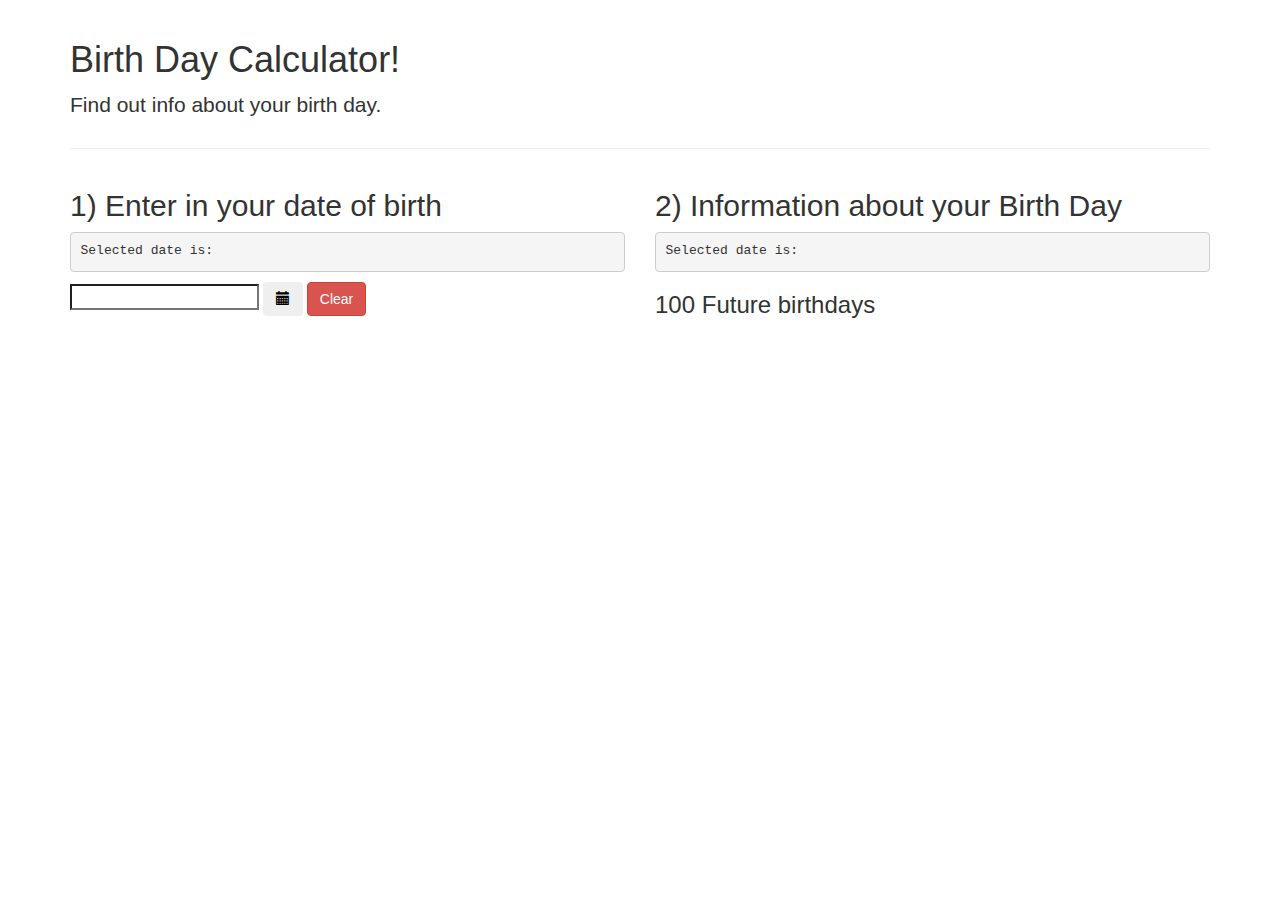
<file: index.html>
<!doctype html>
<html lang="en" ng-app="birthDayCalculator">
	<head>
		<meta charset="utf-8">
	    <meta name="viewport" content="width=device-width, initial-scale=1.0">
		<title>Birth Day Calculator</title>
		<link rel="stylesheet" href="stylesheets/bootstrap.min.css">
		<link rel="stylesheet" href="stylesheets/app.css">
	</head>
	<body>
		
		<div class="container">

			<div class="page-header">
        		<h1>Birth Day Calculator!</h1>
        		<p class="lead">Find out info about your birth day.</p>
      		</div>

      		<div class="row">

      			<div class="col-md-6">

					<h2>1) Enter in your date of birth</h2>

					<div ng-include="'templates/datePicker.html'"></div>

				</div>
				<div class="col-md-6">

					<h2>2) Information about your Birth Day</h2>

					<div ng-include="'templates/info.html'"></div>

				</div>

			</div>

		</div>

		<script src="javascripts/angular.min.js"></script>
		<script src="javascripts/ui-bootstrap-custom-tpls-0.6.0.js"></script>
		<script src="javascripts/app.js"></script>

	</body>
</html>
</file>
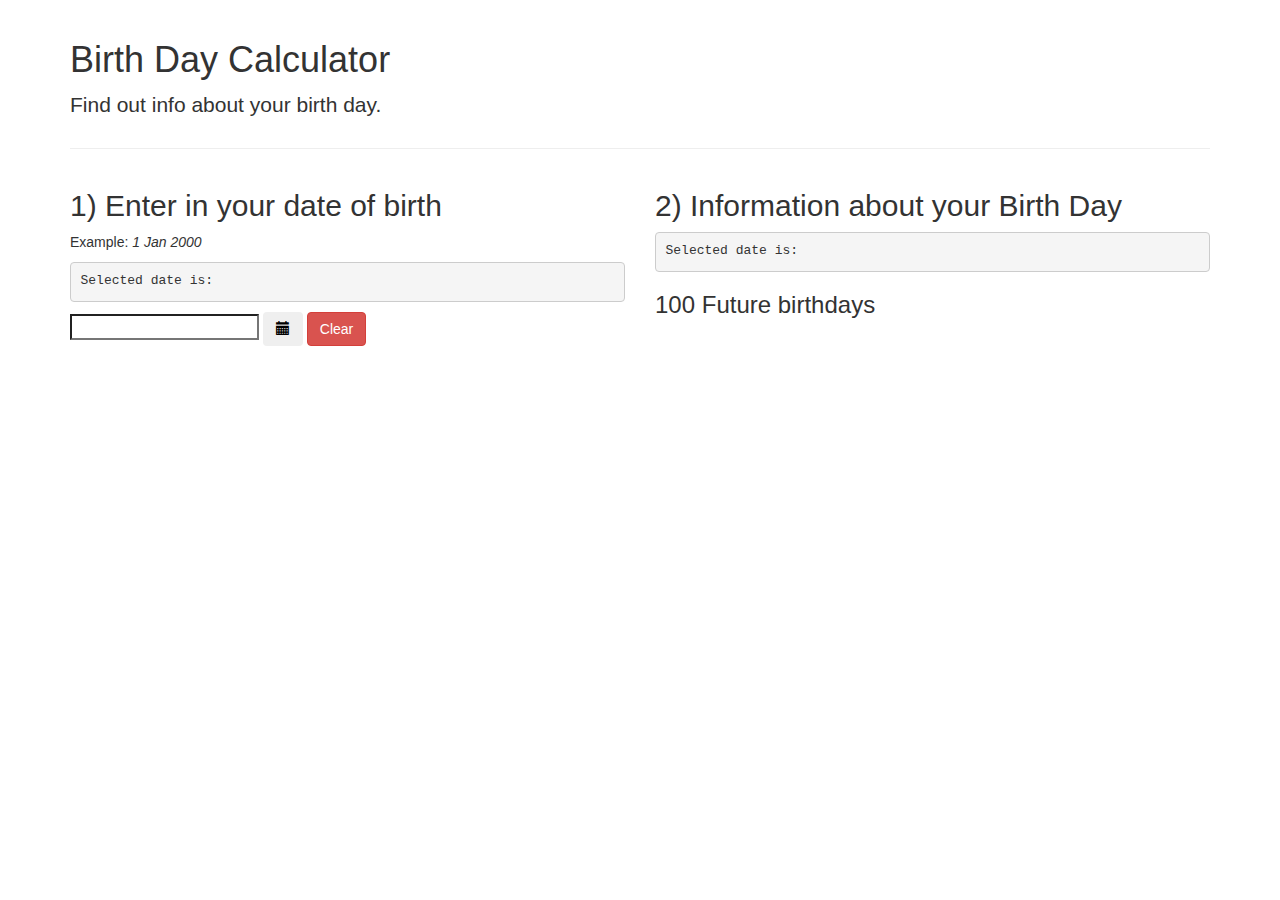
<file: docs/index.html>
<!doctype html>
<html lang="en" ng-app="birthDayCalculator">
	<head>
		<meta charset="utf-8">
	    <meta name="viewport" content="width=device-width, initial-scale=1.0">
		<title>Birth Day Calculator</title>
		<link rel="stylesheet" href="stylesheets/bootstrap.min.css">
		<link rel="stylesheet" href="stylesheets/app.css">
	</head>
	<body>
		
		<div class="container">

			<div class="page-header">
        		<h1>Birth Day Calculator</h1>
        		<p class="lead">Find out info about your birth day.</p>
      		</div>

      		<div class="row">

      			<div class="col-md-6">

					<h2>1) Enter in your date of birth</h2>
					<p>Example: <i>1 Jan 2000</i></p>

					<div ng-include="'templates/datePicker.html'"></div>

				</div>
				<div class="col-md-6">

					<h2>2) Information about your Birth Day</h2>

					<div ng-include="'templates/info.html'"></div>

				</div>

			</div>

		</div>

		<script src="javascripts/angular.min.js"></script>
		<script src="javascripts/ui-bootstrap-custom-tpls-0.6.0.js"></script>
		<script src="javascripts/app.js"></script>

	</body>
</html>
</file>
<file: stylesheets/app.css>
/* 
	app.css, built on top of bootstrap 3.0.0
	@see http://angular-ui.github.io/bootstrap/ 
*/

.nav, .pagination, .carousel a { cursor: pointer; }
</file>
<file: docs/stylesheets/app.css>
/* 
	app.css, built on top of bootstrap 3.0.0
	@see http://angular-ui.github.io/bootstrap/ 
*/

.nav, .pagination, .carousel a { cursor: pointer; }
</file>
